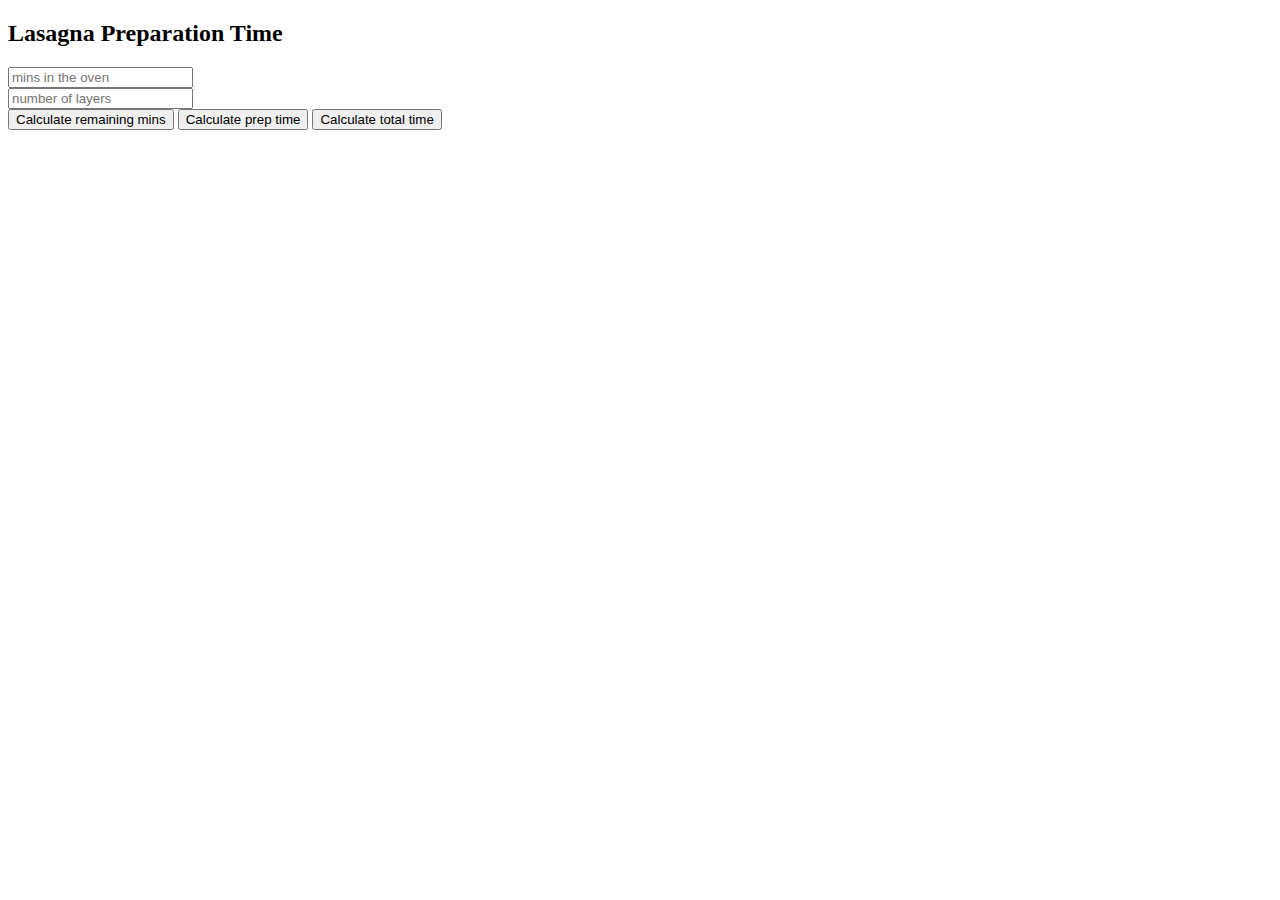
<file: 005-lasagna-prep/index.html>
<!DOCTYPE html>
<html>
<body>

<h2>Lasagna Preparation Time</h2>

<script src="/005-lasagna-prep/src/js/script.js"></script>

<input type="number" id="actualMinutesInOven" placeholder="mins in the oven"><br>
<input type="number" id="numOfLayers" placeholder="number of layers"><br>

<button id="calculateButton" onclick="remainingMinsInOven()">Calculate remaining mins</button>
<button id="calculateButton" onclick="prepTimeInMins()">Calculate prep time</button>
<button id="calculateButton" onclick="totalTimeInMins()">Calculate total time</button>


<p id="result1"></p>
<p id="result2"></p>
<p id="result3"></p>

</body>
</html>
</file>
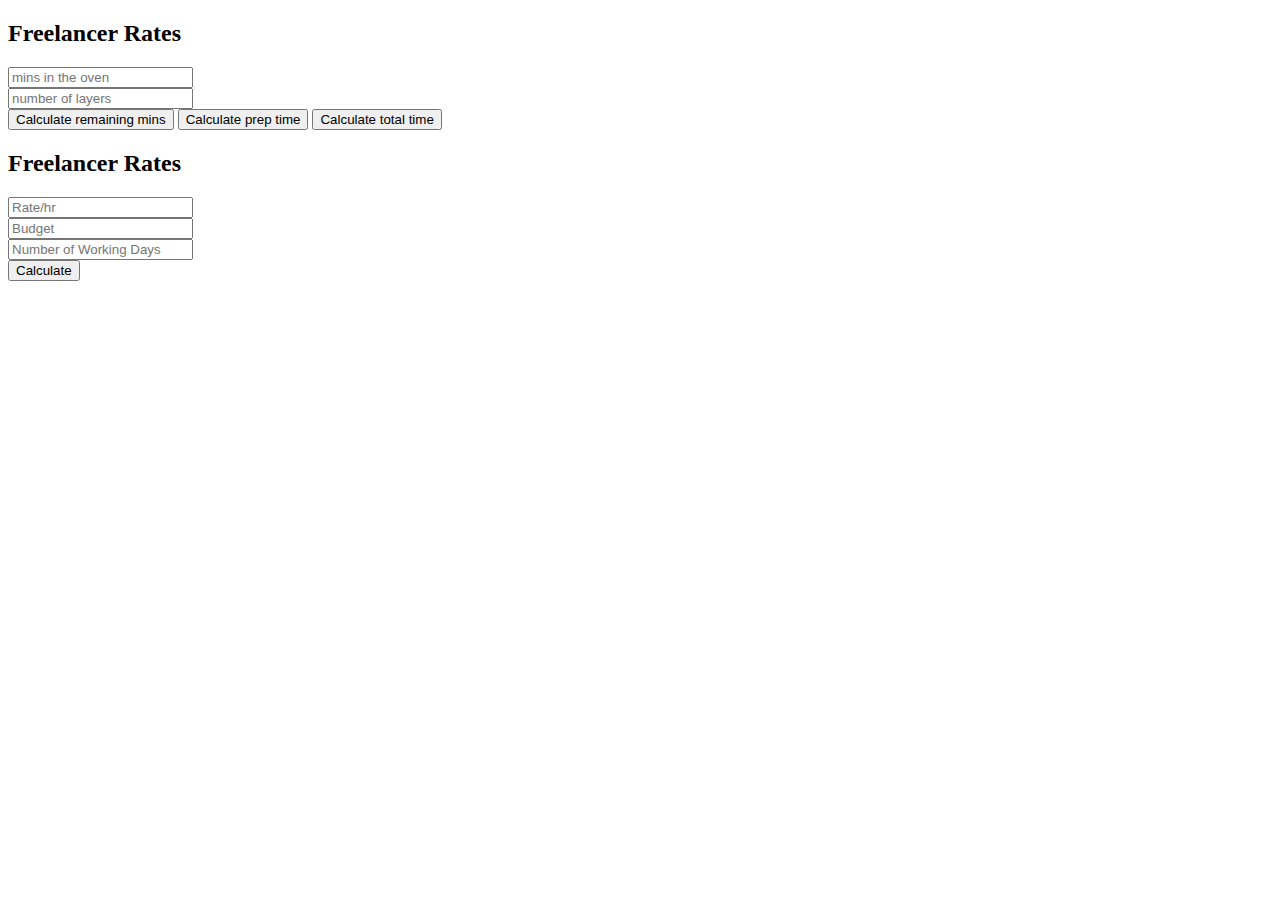
<file: 006-freelancer-rates/index.html>
<!DOCTYPE html>
<html>
<body>

<h2>Freelancer Rates</h2>

<script src="/006-freelancer-rates/src/js/script.js"></script>

<input type="number" id="actualMinutesInOven" placeholder="mins in the oven"><br>
<input type="number" id="numOfLayers" placeholder="number of layers"><br>

<button id="calculateButton" onclick="remainingMinsInOven()">Calculate remaining mins</button>
<button id="calculateButton" onclick="prepTimeInMins()">Calculate prep time</button>
<button id="calculateButton" onclick="totalTimeInMins()">Calculate total time</button>


<p id="result1"></p>
<p id="result2"></p>
<p id="result3"></p>

</body>
</html>
<!DOCTYPE html>
<html>
<body>

<h2>Freelancer Rates</h2>

<script src="/006-freelancer-rates/src/js/script.js"></script>

<input type="number" id="ratePerHour" placeholder="Rate/hr"><br>
<input type="number" id="budget" placeholder="Budget"><br>
<input type="number" id="numDays" placeholder="Number of Working Days"><br>


<button id="calculateButton" onclick="dayRate()">Calculate</button>


<p id="result1"></p>
<p id="result2"></p>
<p id="result3"></p>

</body>
</html>
</file>
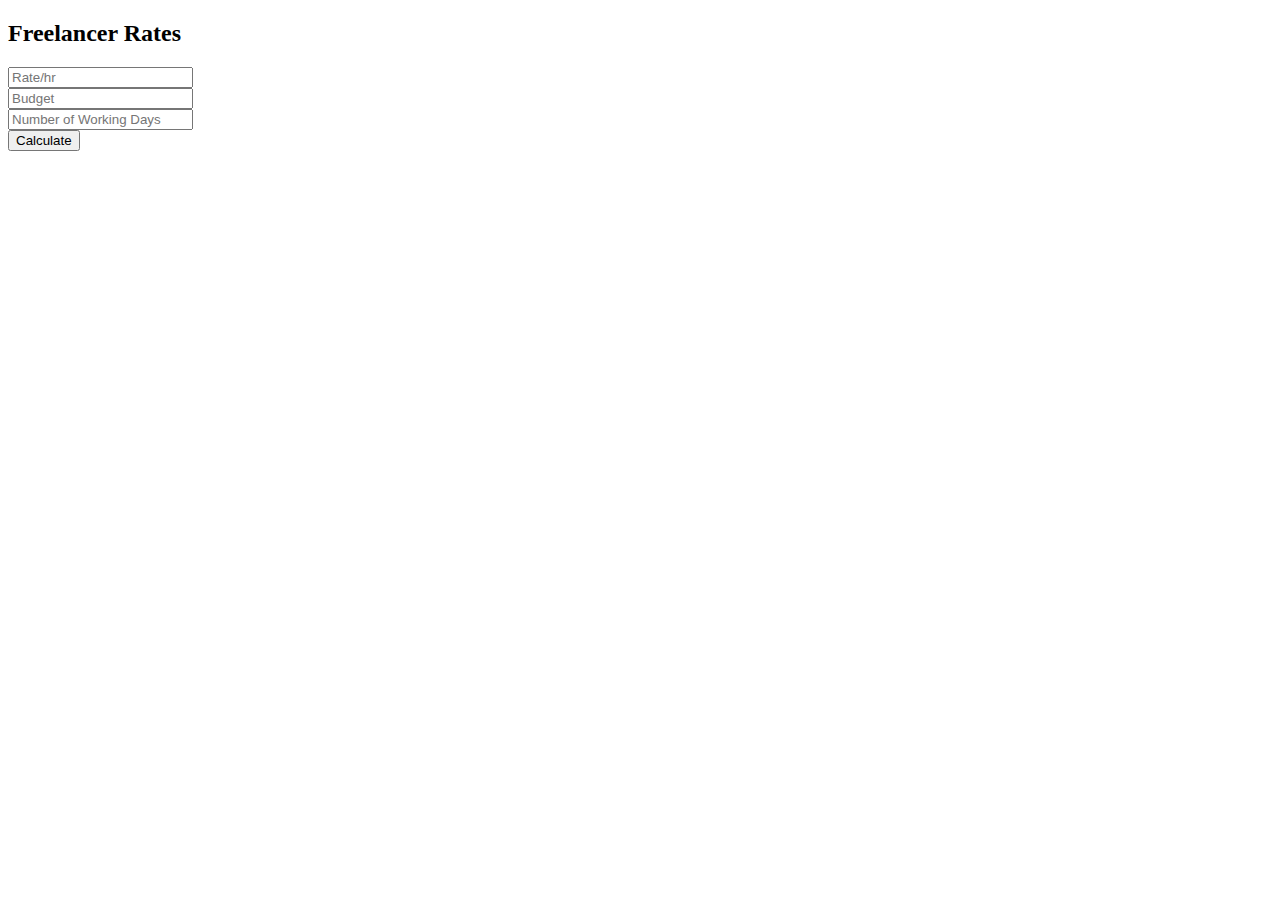
<file: exercism-cases/006-freelancer-rates/index.html>
<!DOCTYPE html>
<html>
<body>

<h2>Freelancer Rates</h2>

<script src="/exercism-cases/006-freelancer-rates/src/js/script.js"></script>

<input type="number" id="ratePerHour" placeholder="Rate/hr"><br>
<input type="number" id="budget" placeholder="Budget"><br>
<input type="number" id="numDays" placeholder="Number of Working Days"><br>


<button id="calculateButton">Calculate</button>


<p id="result1"></p>
<p id="result2"></p>
<p id="result3"></p>

</body>
</html>
<!DOCTYPE html>
<html>
<body>
</file>
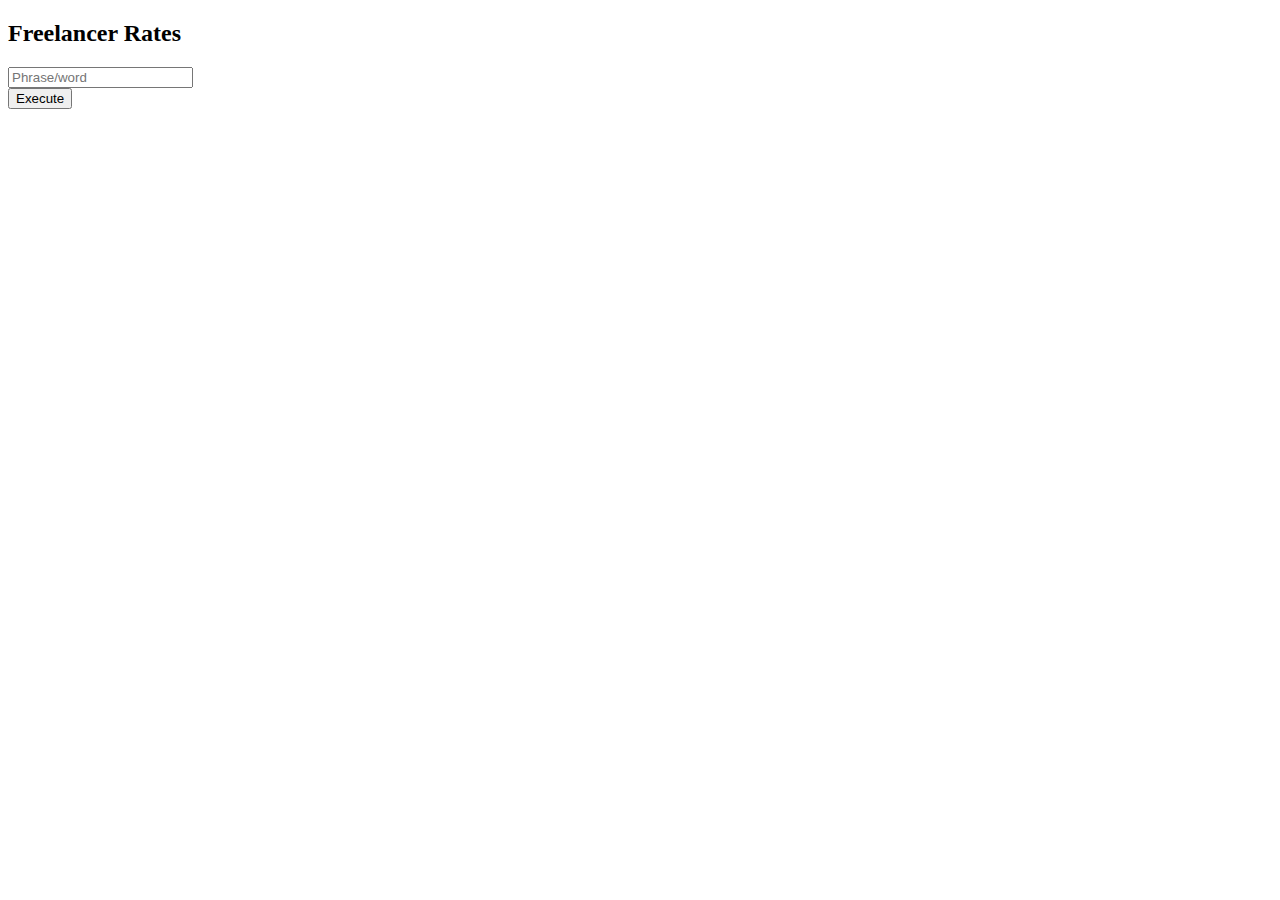
<file: exercism-cases/007-poetry-policy/index.html>
<!DOCTYPE html>
<html>
<body>

<h2>Freelancer Rates</h2>

<script src="/exercism-cases/007-poetry-policy/src/js/script.js"></script>

<input type="text" id="phrase" placeholder="Phrase/word"><br>

<button id="executeButton" onclick="frontDoorResponse">Execute</button>


<p id="result1"></p>

</body>
</html>
</file>
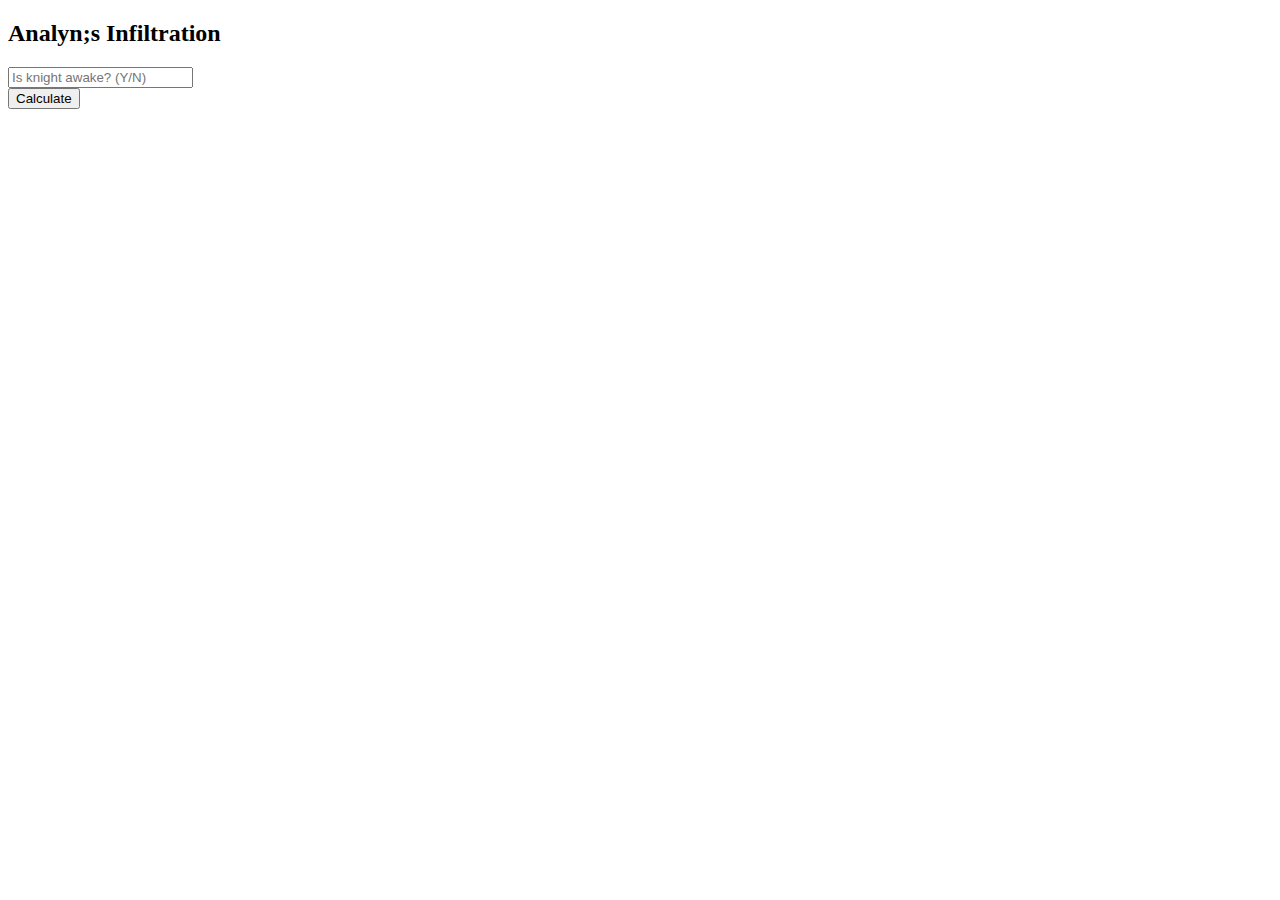
<file: exercism-cases/008-annalyns-infiltration/index.html>
<!DOCTYPE html>
<html>
<body>

<h2>Analyn;s Infiltration</h2>

<script src="/exercism-cases/008-annalyns-infiltration/src/js/script.js"></script>

<input type="text" id="canExecuteFastAttack" placeholder="Is knight awake? (Y/N)"><br>

<button id="calculateButton" onclick="canExecuteFastAttack()">Calculate</button>

<p id="result"></p>

</body>
</html>
</file>
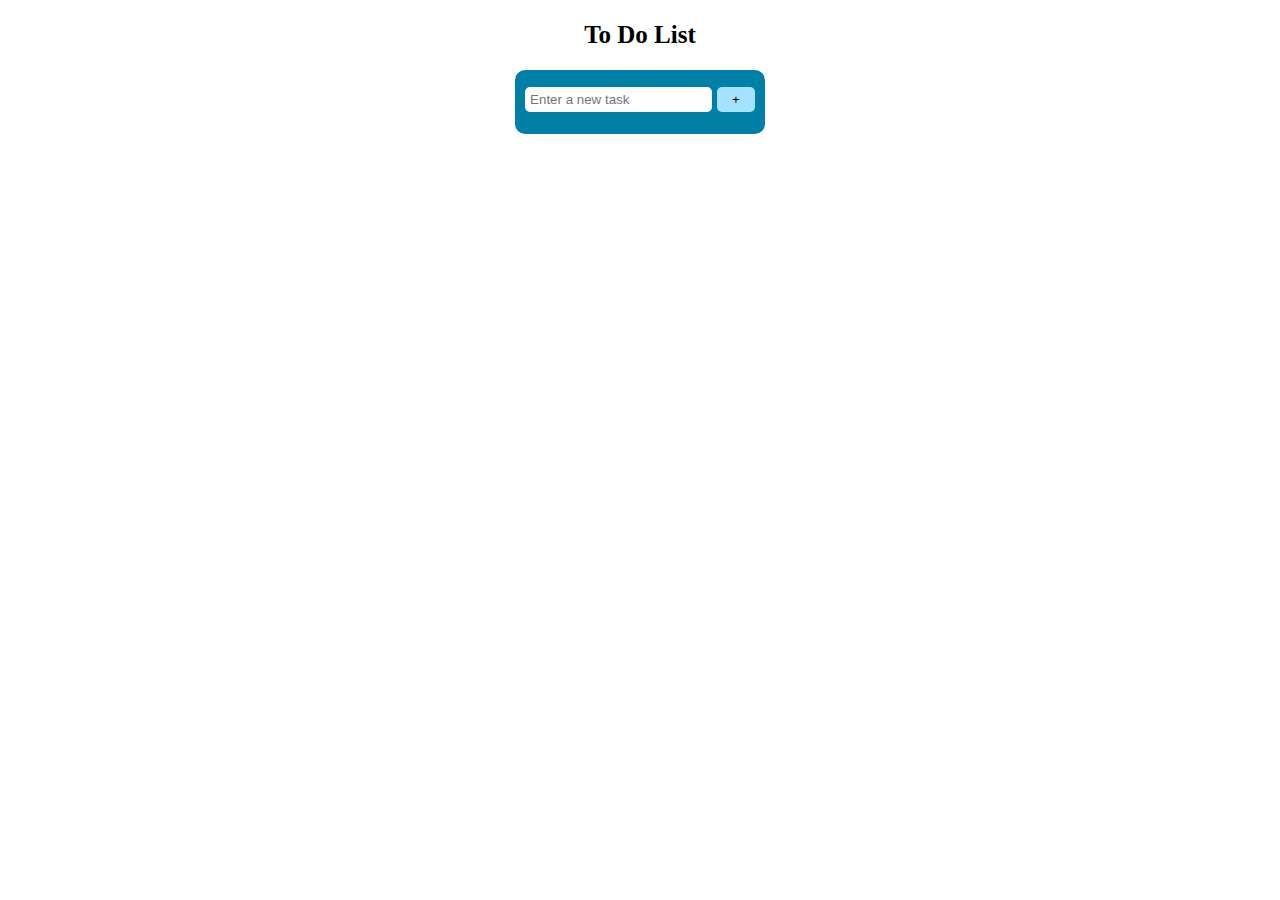
<file: mini-projects/010-interactive-to-do-list/index.html>
<!DOCTYPE html>
<html lang="en">
    <script src="/mini-projects/010-interactive-to-do-list/src/js/script.js"></script>

    <link rel="stylesheet" href="/mini-projects/010-interactive-to-do-list/src/css/core.css">

<head>
    <title>To-Do List</title>
</head>

    <div class="header-container">
        <h2>To Do List</h2>
    </div>

    <div class="container">
        <div class="todo-container">
            <div class="todo-header">
                <input id="itemInput" class="input-value" type="text" placeholder="Enter a new task">
                <button class="button"onclick="addToList()" id="button">+</button>
            </div>
            <div class="list-container">
                <div id="itemList" class="lists"></div>
            </div>
        </div>
    </div>

</html>
</file>
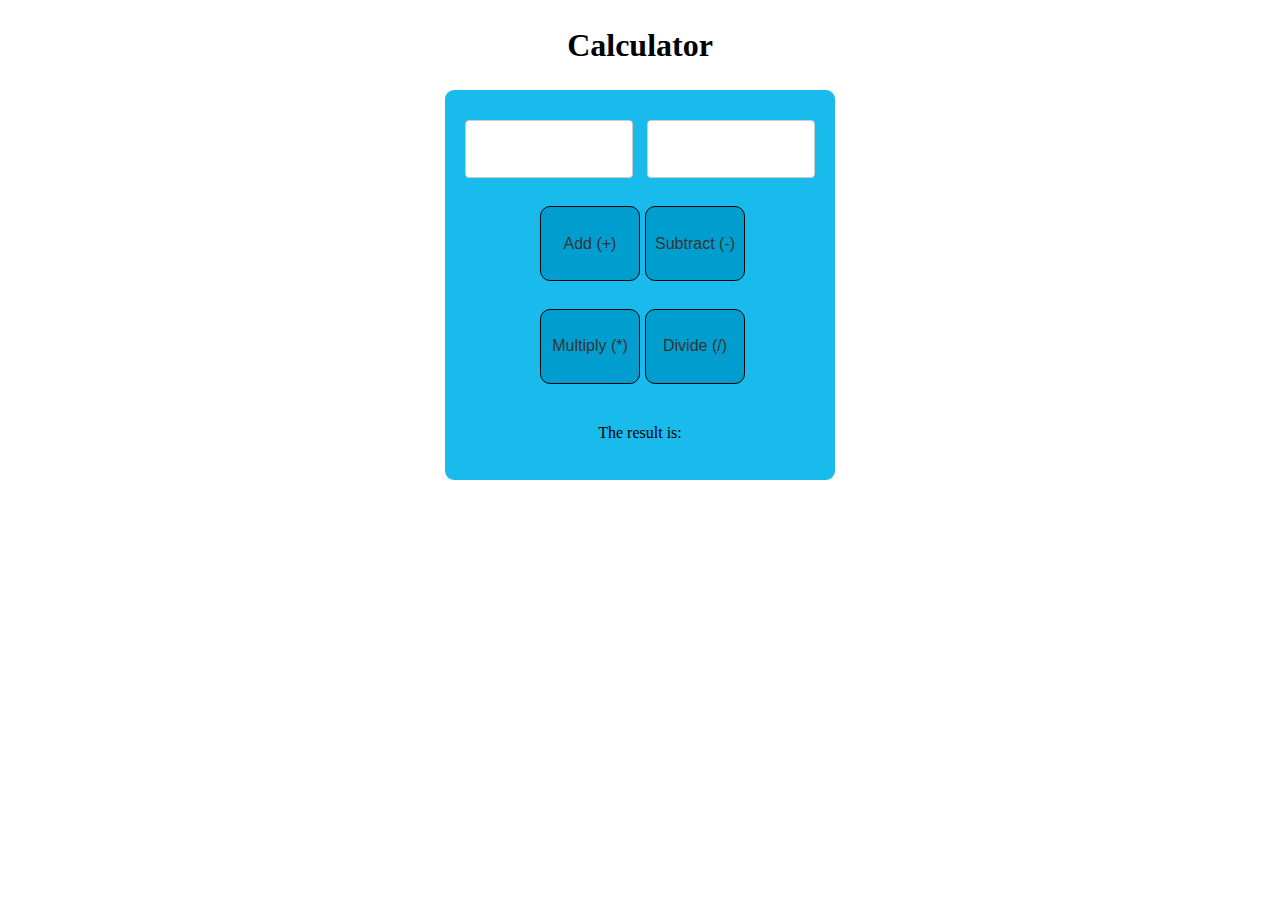
<file: mini-tasks/001-calculator-app/index.html>
<!DOCTYPE html>
<html>
<body>

<link rel="stylesheet" href="/mini-tasks/001-calculator-app/src/css/core.css">

<h2>Calculator</h2>

<div class="container">
    <div class="calculatorContainer">
        <div class="inputContainer">
            <input type="number" id="num1">
            <input type="number" id="num2">
        </div>
    
        <div class="button-container">
            <button class="button" type="button" onclick="add()">Add (+)</button>
            <button class="button" type="button" onclick="subtract()">Subtract (-)</button>
            <button class="button" type="button" onclick="multiply()">Multiply (*)</button>
            <button class="button" type="button" onclick="divide()">Divide (/)</button>
        </div>
    
        <div id="resultContainer">The result is:</div>
        <div id="result"></div>
    </div>
</div>



<script src="/mini-tasks/001-calculator-app/src/js/script.js"></script>

</body>
</html>
</file>
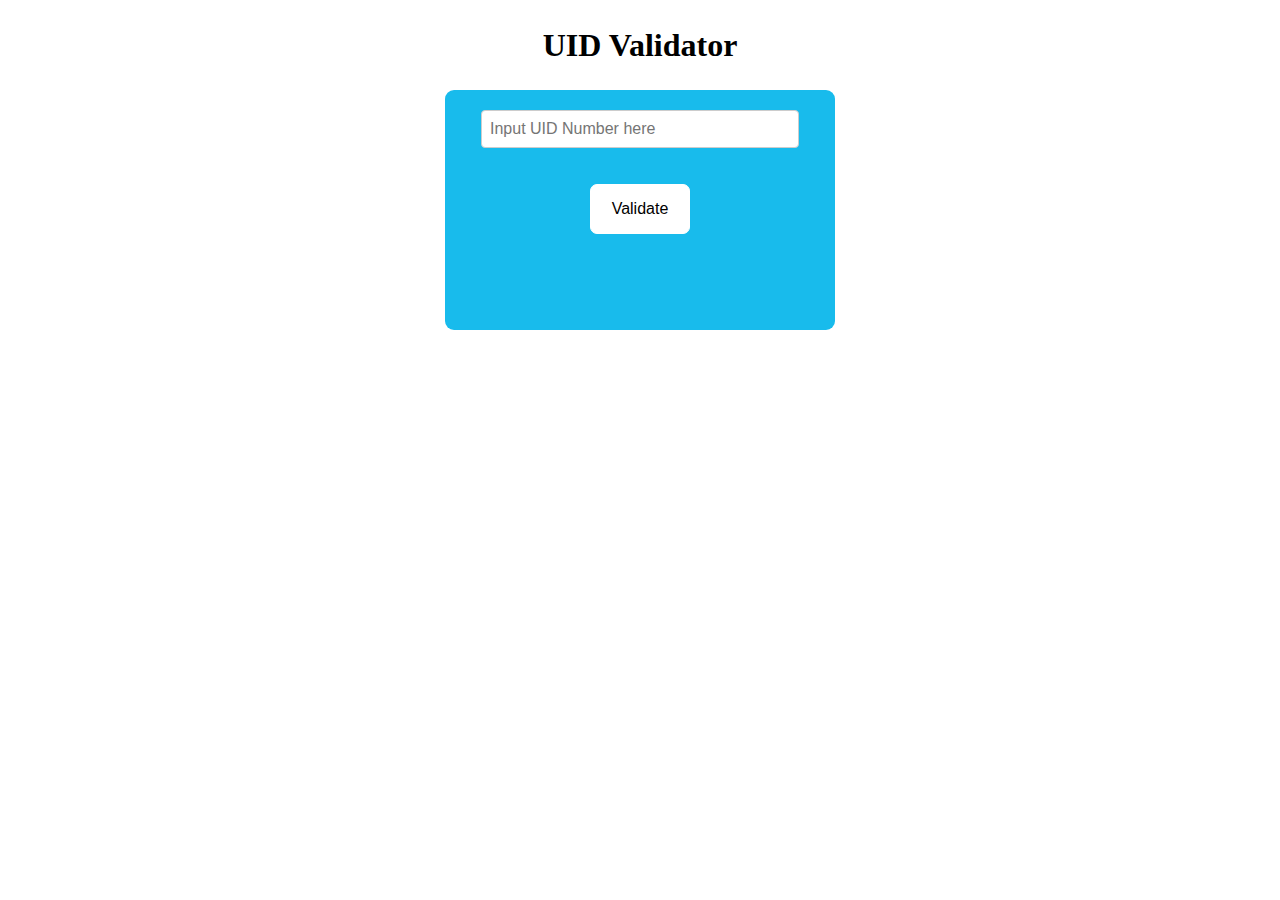
<file: mini-tasks/002-uid-validator/index.html>
<!DOCTYPE html>
<html>
<body>

<script src="/mini-tasks/002-uid-validator/src/js/script.js"></script>
<link rel="stylesheet" href="/mini-tasks/002-uid-validator/src/css/core.css">
<h2>UID Validator</h2>

<div class="container1">
    <div class="container2">
        <div class="inputContainer">
            <input type="text" id="uidInput" placeholder="Input UID Number here">
        </div>
        
        <div class="button-container">
            <button class="button" type="button" onclick="validateUID()">Validate</button>
        </div>
        
        <div class="result" id="uidResult"></div>
    </div>
   
</div>


</body>
</html>
</file>
<file: mini-projects/010-interactive-to-do-list/src/css/core.css>
.container {
    display: flex;
    align-items: center;
    justify-content: center;
}

.todo-container{
    display: flex;
    flex-direction: column;
    justify-content: center;
    background-color: #0080a7;
    align-items: center;
    padding: 17px;
    padding-left: 25px;
    padding-right: 25px;
    border-radius: 10px;
}

.todo-header{
    display: flex;
    justify-content: center;
    width: 200px;
    box-sizing: border-box;
    gap: 5px;
    margin-bottom: 5px;
}

.input-value {
    border-radius: 5px;
    border: none;
    padding: 5px;
    outline: none;
}

.button {
    border-radius: 5px;
    padding: 5px 15px 5px 15px;
    background-color: #a5e2ff;
    border: none;
    cursor: pointer;
}

.button:hover {
    background-color: #027699;
    cursor: pointer;
}

.list-container{
    width: 200px;
    display: flex;
    flex-direction: column;
    align-items: center;
    box-sizing: border-box; 
    
}

.lists {
    list-style-type: none;
    text-align: left;
}

.list {
    border-radius: 5px;
    padding: 8px;
    margin: 5px;
    width: 200px;
    list-style: none;
    word-break: break-word;
    background-color: aliceblue;
}

h2 {
    color: #000000;
    font-size: 25px;
    text-align: center;
}
</file>
<file: mini-tasks/001-calculator-app/src/css/core.css>
.container {
    display: flex;
    justify-content: center;
    align-items: center;
}
.calculatorContainer {
  width: 350px;
  height: 350px;
  align-items: center;
  display: flex;
  flex-direction: column;
  justify-content: space-between;
  background-color: #18bbec;
  padding: 20px;
  border-radius: 9px;
}

h2 {
  color: #000000;
  font-size: 2rem;
  text-align: center;
}

.inputContainer {
  width: 100%;
  display: flex;
  justify-content: space-between;
  font-size: 24px;
  border-radius: 10px;
  padding: 10px;

}

.button-container {
    display: grid;
    grid-template-columns: 1fr 1fr;
    grid-gap: 5px;
    width: 200px;
    height: 200px;
    box-sizing: border-box;
  }
  
  .button {
    width: 100px;
    height: 75px;
    border: 1px solid #000000;
    background-color: #009ece;
    color: #333;
    font-size: 16px;
    border-radius: 10px;
  }

  .button:hover {
    background-color: #027699;
    cursor: pointer;
  }

  input[type="number"] {
    width: 150px;
    height: 40px;
    padding: 8px;
    border: 1px solid #ccc;
    border-radius: 4px;
    font-size: 16px;
  }
</file>
<file: mini-tasks/002-uid-validator/src/css/core.css>
.container1 {
    display: flex;
    justify-content: center;
    align-items: center;
}

.container2 {
    width: 350px;
    height: 200px;
    align-items: center;
    display: flex;
    flex-direction: column;
    justify-content: space-between;
    background-color: #18bbec;
    padding: 20px;
    border-radius: 9px;
}
h2 {
    color: #000000;
    font-size: 2rem;
    text-align: center;
  }

  input[type="text"] {
    width: 300px;
    height: 20px;
    padding: 8px;
    border: 1px solid #ccc;
    border-radius: 4px;
    font-size: 16px;
  }
  .button {
    width: 100px;
    height: 50px;
    border: 1px solid #ffffff;
    background-color: #ffffff;
    color: #000000;
    font-size: 16px;
    border-radius: 7px;
  }

  .button:hover {
    background-color: #008eb9;
    cursor: pointer;
  }

  .result{
    width: 300px;
    height: 40px;
    font-size: 16px;
    text-align: center;
  }
</file>
